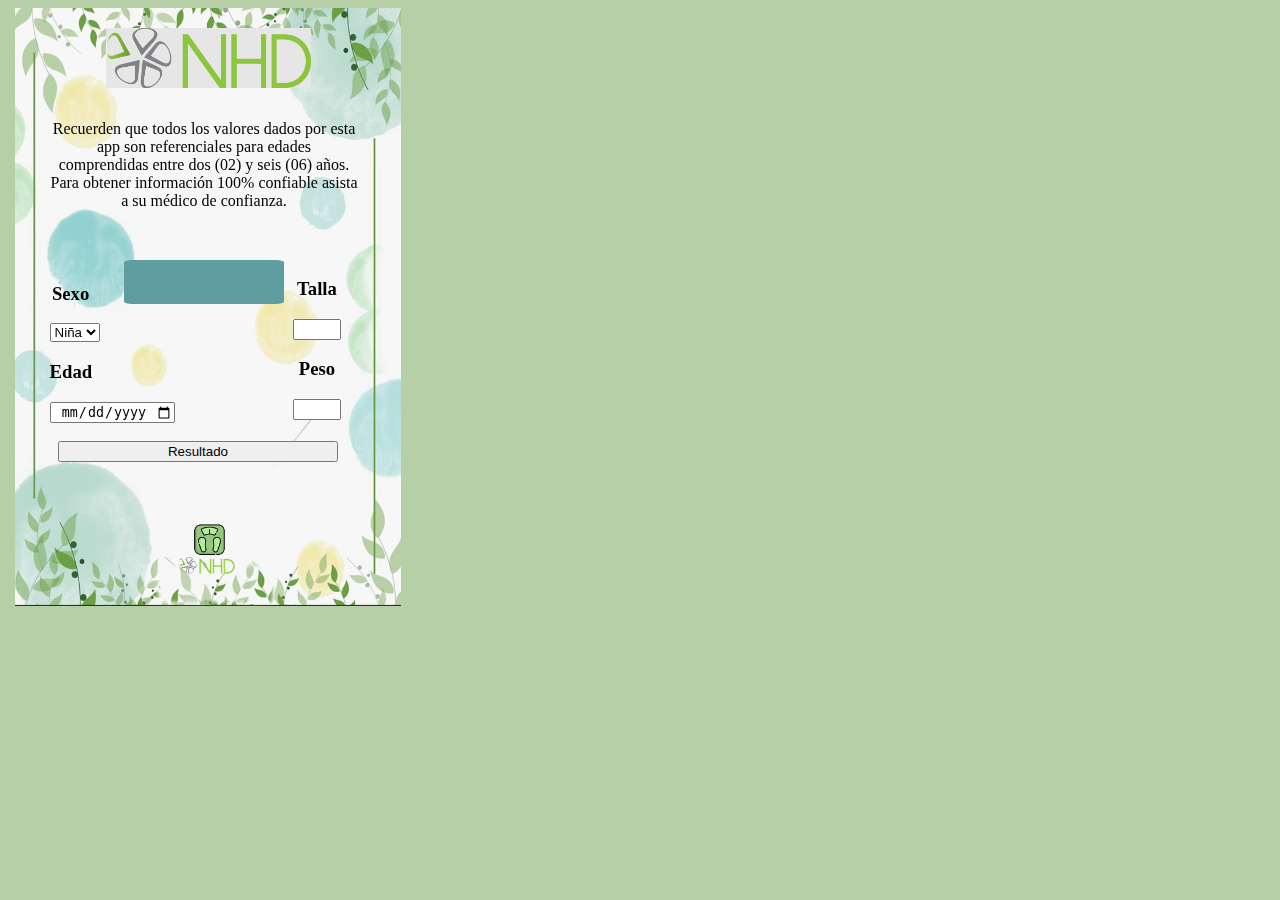
<file: html/calc.html>
<!DOCTYPE html>
<html lang="en">
<head>
    <meta charset="UTF-8">
    <meta http-equiv="X-UA-Compatible" content="IE=edge">
    <meta name="viewport" content="width=device-width, initial-scale=1.0">
    <link rel="stylesheet" href="../css/calculos.css">
    <title>calculos</title>
    <script src="../js/calc.js">

    </script>
</head>
<body>
    <div id="container">
        <a href="index.html">
        <div id="cabecera">
            
        </div>
    </a>
        <div id="menu">

<p>Recuerden que todos los valores dados por esta app son
    referenciales para edades comprendidas entre dos (02)
    y seis (06) años. Para obtener información 100% confiable
    asista a su médico de confianza.
</p><br>


<form>
<div id="izq">
<h3>Sexo</h3>
<select id="sexo">
    <option value="0">Niña</option>
    <option value="1">Niño</option>
</select><br>
<h3>Edad</h3>
<input type="date" id="edad" class="elemento">
<br><br>
</div>

<div id="der">
    <h3>Talla</h3>
    <input id="talla" class="elemento"><br>
    <h3>Peso</h3>
    <input id="peso" class="elemento"><br><br>
</div>

<button type="button" onclick="datos()">Resultado</button>
</form>
<div id="txt"><br>
<p id="txtpeso"></p><br>
<p id="txttalla"></p>
</div>


</body>
</html>
</file>
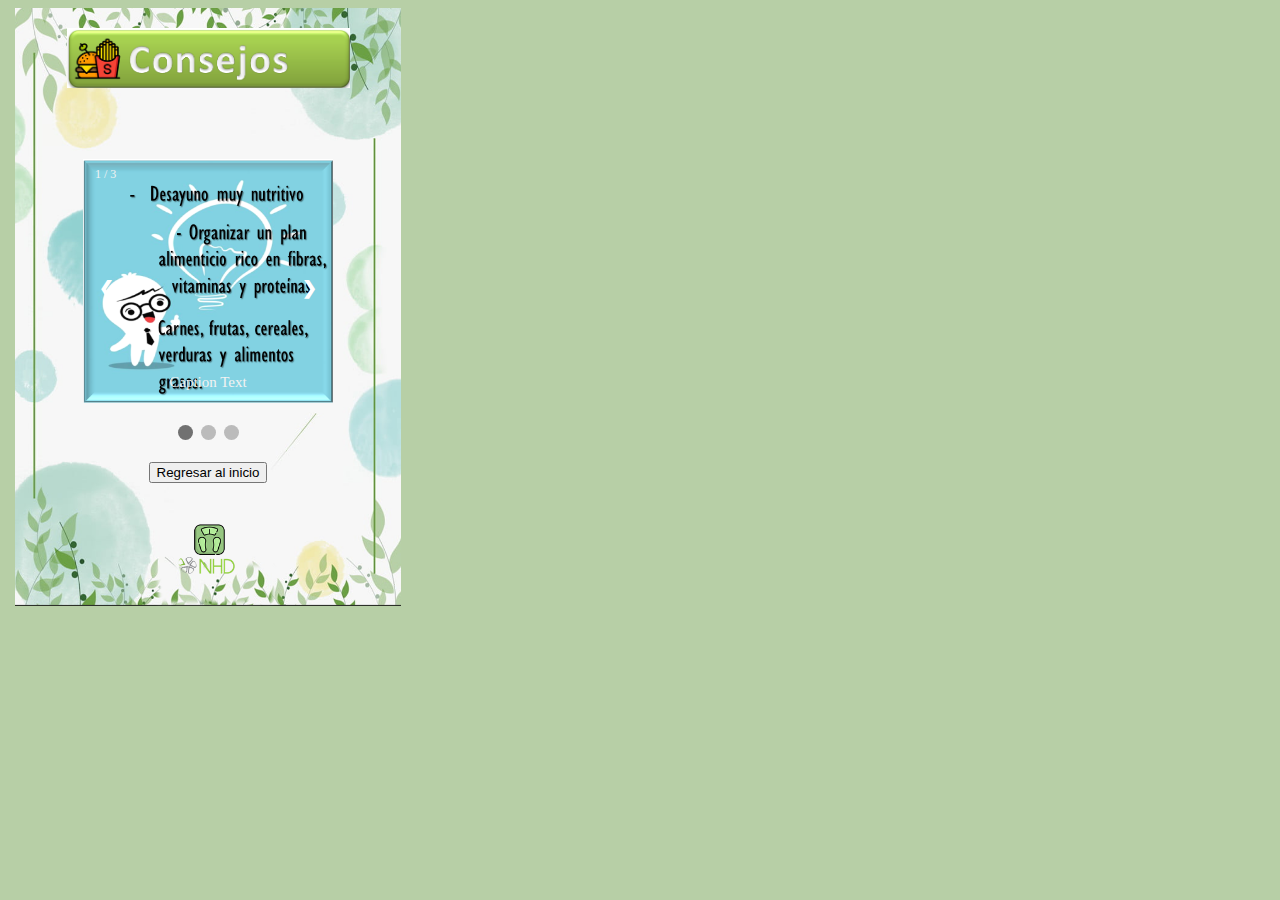
<file: html/cdesnutrido.html>
<!DOCTYPE html>
<html lang="en">
<head>
    <meta charset="UTF-8">
    <meta http-equiv="X-UA-Compatible" content="IE=edge">
    <meta name="viewport" content="width=device-width, initial-scale=1.0">
    <link rel="stylesheet" href="../css/cdesnutrido.css">
    <title>consejos desnutricion</title>
</head>
<body>
    <div id="contenedor">
        <a href="index.html">
            <div id="cabecera">

            </div>
        </a>
        <div id="slider">

             <!-- Slideshow container -->
<div class="slideshow-container">

    <!-- Full-width images with number and caption text -->
    <div class="mySlides fade" id="grande">
      <div class="numbertext">1 / 3</div>
      <img src="../img/1222.PNG" style="width:100%">
      <div class="text">Caption Text</div>
    </div>
  
    <div class="mySlides fade">
      <div class="numbertext">2 / 3</div>
      <img src="../img/989.PNG" style="width:100%">
      <div class="text">Caption Two</div>
    </div>
  
    <div class="mySlides fade">
      <div class="numbertext">3 / 3</div>
      <img src="../img/665.PNG" style="width:100%">
      <div class="text">Caption Three</div>
    </div>
  
    <!-- Next and previous buttons -->
    <a class="prev" onclick="plusSlides(-1)">&#10094;</a>
    <a class="next" onclick="plusSlides(1)">&#10095;</a>
  </div>
  <br>
  
  <!-- The dots/circles -->
  <div style="text-align:center">
    <span class="dot" onclick="currentSlide(1)"></span>
    <span class="dot" onclick="currentSlide(2)"></span>
    <span class="dot" onclick="currentSlide(3)"></span>
  </div> 
            <br><button onclick="cambio3()">Regresar al inicio</button>
        </div>
        
    </div>
    <script>

var slideIndex = 1;
showSlides(slideIndex);

// Next/previous controls
function plusSlides(n) {
  showSlides(slideIndex += n);
}

// Thumbnail image controls
function currentSlide(n) {
  showSlides(slideIndex = n);
}

function showSlides(n) {
  var i;
  var slides = document.getElementsByClassName("mySlides");
  var dots = document.getElementsByClassName("dot");
  if (n > slides.length) {slideIndex = 1}
  if (n < 1) {slideIndex = slides.length}
  for (i = 0; i < slides.length; i++) {
      slides[i].style.display = "none";
  }
  for (i = 0; i < dots.length; i++) {
      dots[i].className = dots[i].className.replace(" active", "");
  }
  slides[slideIndex-1].style.display = "block";
  dots[slideIndex-1].className += " active";
} 

function cambio3() {
            window.location.href = "https://koh1918.github.io/NHD/html/index.html";
        }
    </script>
</body>
</html>
</file>
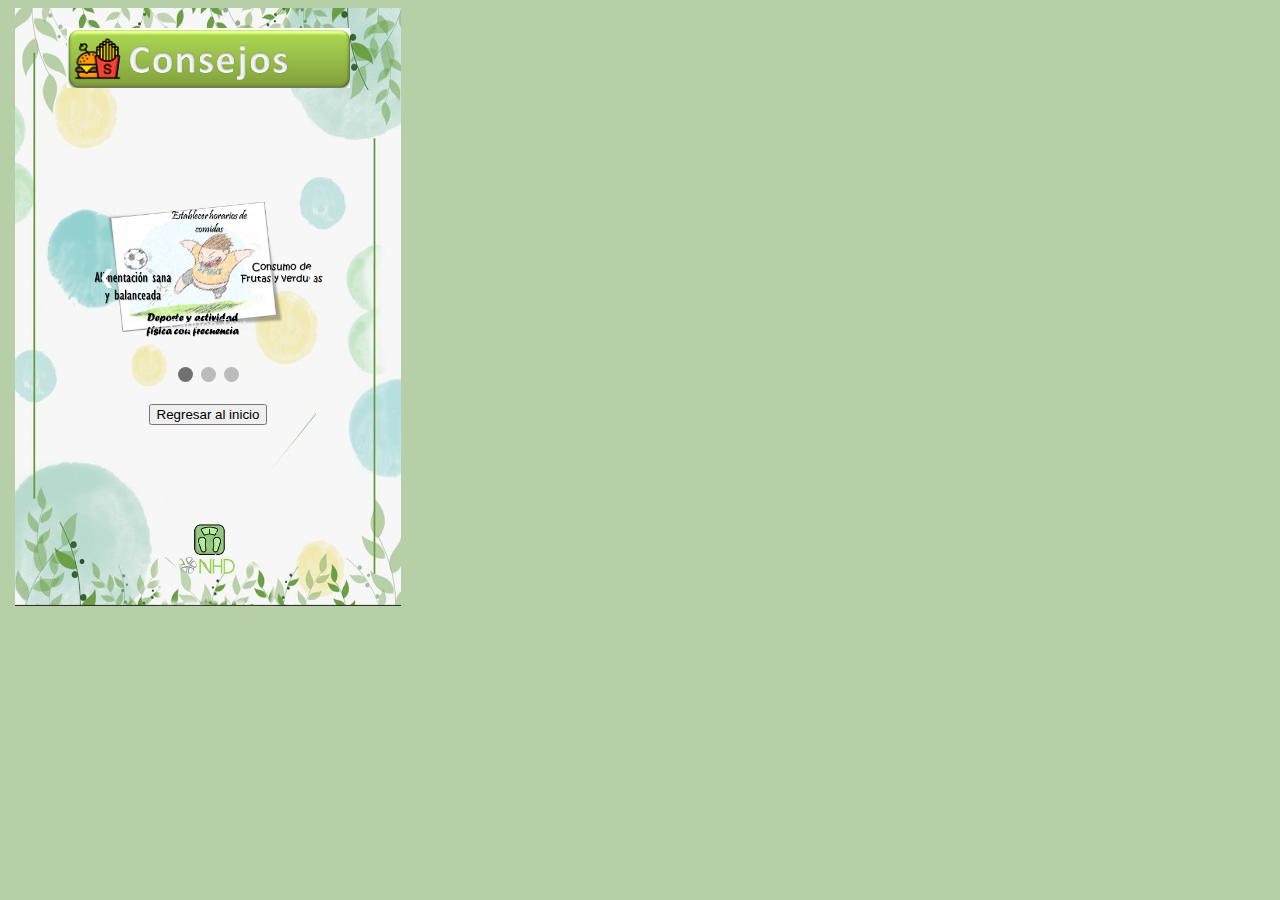
<file: html/cobeso.html>
<!DOCTYPE html>
<html lang="en">
<head>
    <meta charset="UTF-8">
    <meta http-equiv="X-UA-Compatible" content="IE=edge">
    <meta name="viewport" content="width=device-width, initial-scale=1.0">
    <link rel="stylesheet" href="../css/cdesnutrido.css">
    <title>consejos obesidad</title>
</head>
<body>
    <div id="contenedor">
        <a href="index.html">
            <div id="cabecera">

            </div>
        </a>
        <div id="slider">

             <!-- Slideshow container -->
<div class="slideshow-container">

    <!-- Full-width images with number and caption text -->
    <div class="mySlides fade">
      <div class="numbertext">1 / 3</div>
      <img src="../img/recomendac.png" style="width:100%">
      <div class="text">Caption Text</div>
    </div>
  
    <div class="mySlides fade">
      <div class="numbertext">2 / 3</div>
      <img src="../img/77.PNG" style="width:100%">
      <div class="text">Caption Two</div>
    </div>
  
    <div class="mySlides fade">
      <div class="numbertext">3 / 3</div>
      <img src="../img/iop.PNG" style="width:100%">
      <div class="text">Caption Three</div>
    </div>
  
    <!-- Next and previous buttons -->
    <a class="prev" onclick="plusSlides(-1)">&#10094;</a>
    <a class="next" onclick="plusSlides(1)">&#10095;</a>
  </div>
  <br>
  
  <!-- The dots/circles -->
  <div style="text-align:center">
    <span class="dot" onclick="currentSlide(1)"></span>
    <span class="dot" onclick="currentSlide(2)"></span>
    <span class="dot" onclick="currentSlide(3)"></span>
  </div> 
            <br><button onclick="cambio3()">Regresar al inicio</button>
        </div>
        
    </div>
    <script>

var slideIndex = 1;
showSlides(slideIndex);

// Next/previous controls
function plusSlides(n) {
  showSlides(slideIndex += n);
}

// Thumbnail image controls
function currentSlide(n) {
  showSlides(slideIndex = n);
}

function showSlides(n) {
  var i;
  var slides = document.getElementsByClassName("mySlides");
  var dots = document.getElementsByClassName("dot");
  if (n > slides.length) {slideIndex = 1}
  if (n < 1) {slideIndex = slides.length}
  for (i = 0; i < slides.length; i++) {
      slides[i].style.display = "none";
  }
  for (i = 0; i < dots.length; i++) {
      dots[i].className = dots[i].className.replace(" active", "");
  }
  slides[slideIndex-1].style.display = "block";
  dots[slideIndex-1].className += " active";
} 

function cambio3() {
            window.location.href = "https://koh1918.github.io/NHD/html/index.html";
        }
    </script>
</body>
</html>
</file>
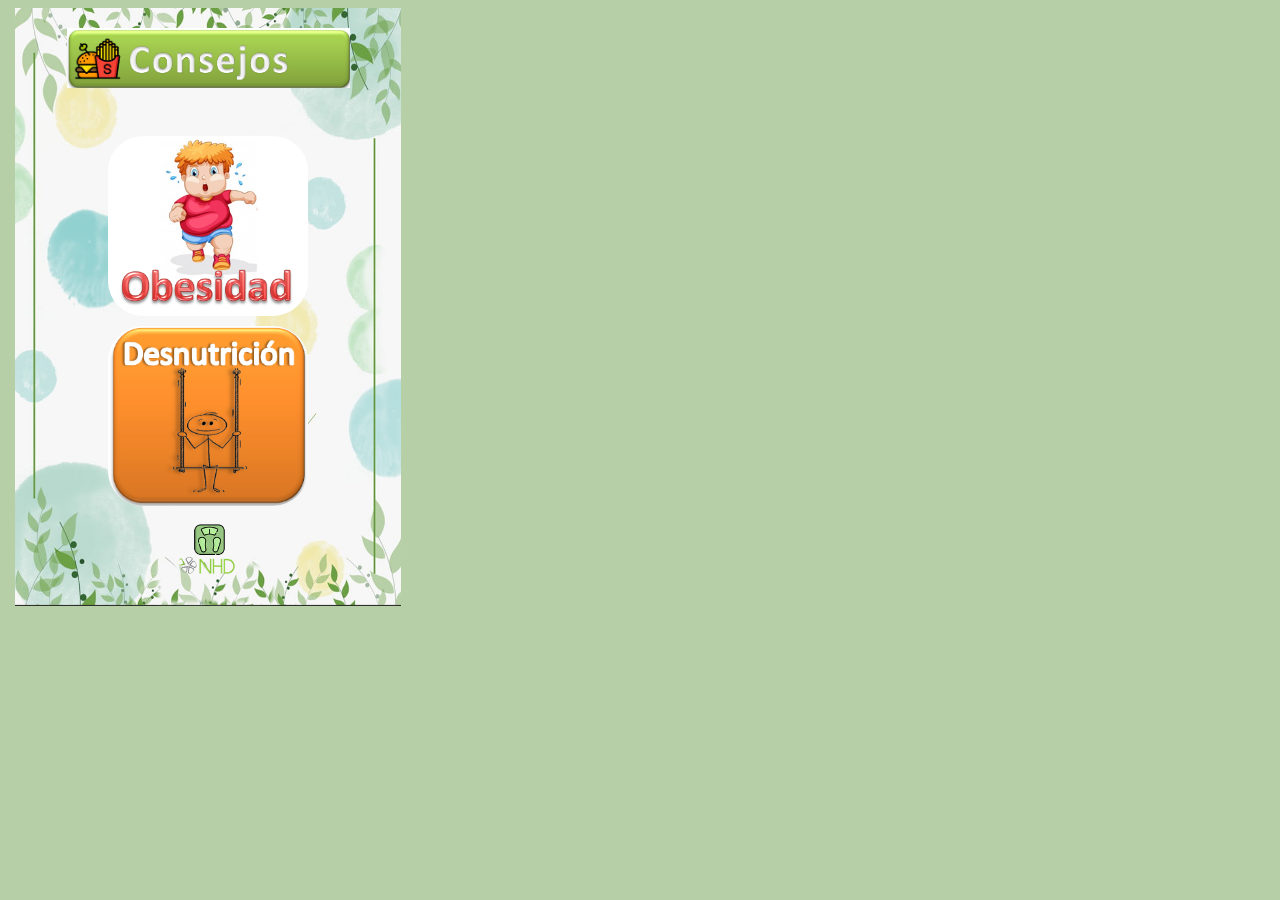
<file: html/consejos.html>
<!DOCTYPE html>
<html lang="en">
<head>
    <meta charset="UTF-8">
    <meta http-equiv="X-UA-Compatible" content="IE=edge">
    <meta name="viewport" content="width=device-width, initial-scale=1.0">
    <link rel="stylesheet" href="../css/consejos.css">
    <title>consejos</title>
</head>
<body>
    <div id="container">
        <a href="index.html">
            <div id="cabecera">

            </div>
        </a>
        <div id="menu">
        <a href="cobeso.html">
            <div id="obeso">

            </div>
        </a>
        <a href="cdesnutrido.html">
            <div id="desnutrido">

            </div>
        </a>
    </div>
    </div>
</body>
</html>
</file>
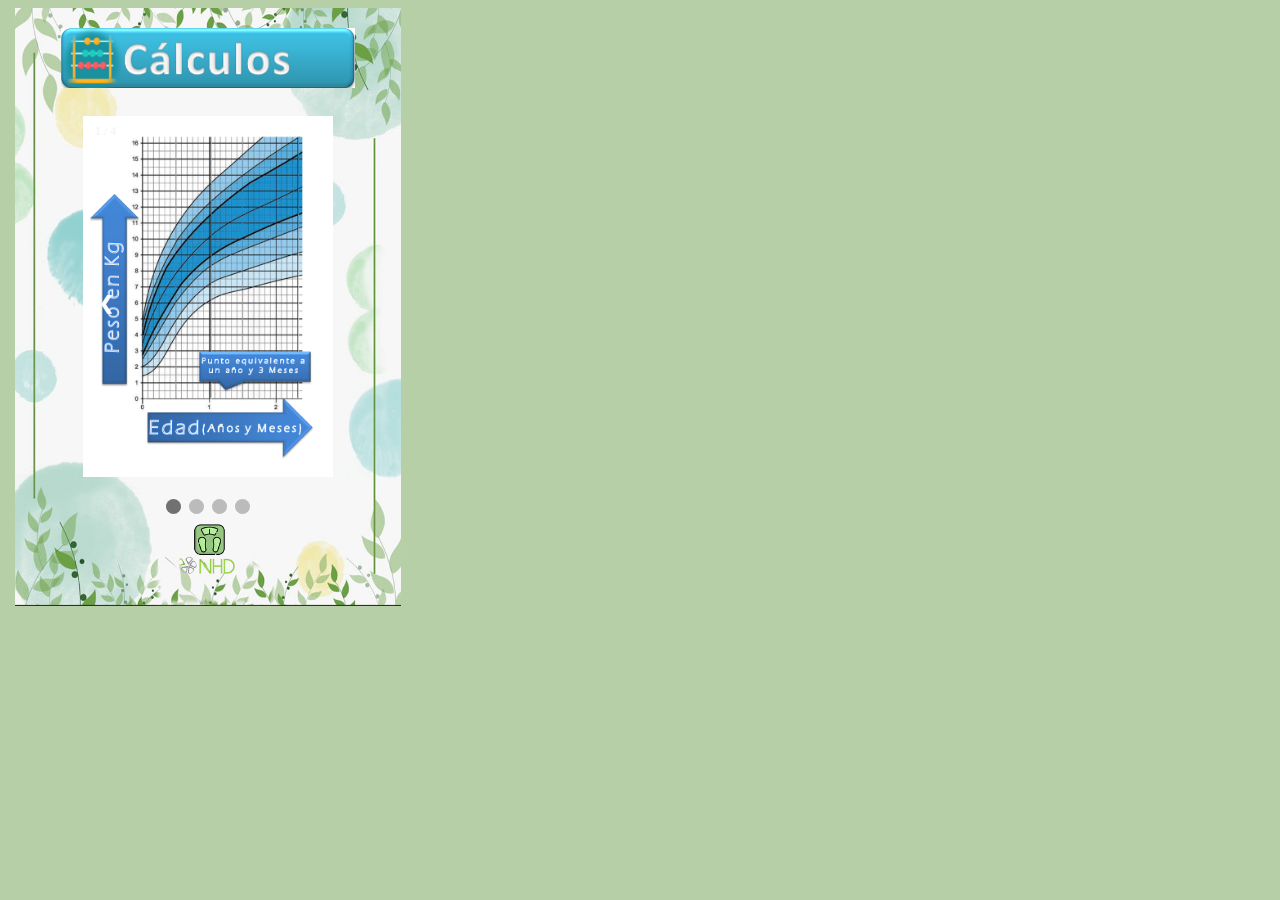
<file: html/cusar.html>
<!DOCTYPE html>
<html lang="en">
<head>
    <meta charset="UTF-8">
    <meta http-equiv="X-UA-Compatible" content="IE=edge">
    <meta name="viewport" content="width=device-width, initial-scale=1.0">
    <link rel="stylesheet" href="../css/cusar.css">
    <title>calculos</title>
</head>
<body>
    <div id="contenedor">
        <a href="index.html">
            <div id="cabecera">

            </div>
        </a>
        <div id="slider">

             <!-- Slideshow container -->
<div class="slideshow-container">

    <!-- Full-width images with number and caption text -->
    <div class="mySlides fade">
      <div class="numbertext">1 / 4</div>
      <img src="../img/exptabla1.PNG" style="width:100%">
    </div>
  
    <div class="mySlides fade">
      <div class="numbertext">2 / 4</div>
      <img src="../img/exptabla2.png" style="width:100%">

    </div>
  
    <div class="mySlides fade" id="peque">
      <div class="numbertext">3 / 4</div>
      <img src="../img/exptabla3.PNG" style="width:100%">
    </div>

    <div class="mySlides fade" id="peque2">
        <div class="numbertext">4 / 4</div>
        <img src="../img/exptabla4.PNG" style="width:100%">
      </div>
  
    <!-- Next and previous buttons -->
    <a class="prev" onclick="plusSlides(-1)">&#10094;</a>
    <a class="next" onclick="plusSlides(1)">&#10095;</a>
  </div>
  <br>
  
  <!-- The dots/circles -->
  <div style="text-align:center">
    <span class="dot" onclick="currentSlide(1)"></span>
    <span class="dot" onclick="currentSlide(2)"></span>
    <span class="dot" onclick="currentSlide(3)"></span>
    <span class="dot" onclick="currentSlide(4)"></span>
  </div> 
            
        </div>
        
    </div>
    <script>

var slideIndex = 1;
showSlides(slideIndex);

// Next/previous controls
function plusSlides(n) {
  showSlides(slideIndex += n);
}

// Thumbnail image controls
function currentSlide(n) {
  showSlides(slideIndex = n);
}

function showSlides(n) {
  var i;
  var slides = document.getElementsByClassName("mySlides");
  var dots = document.getElementsByClassName("dot");
  if (n > slides.length) {slideIndex = 1}
  if (n < 1) {slideIndex = slides.length}
  for (i = 0; i < slides.length; i++) {
      slides[i].style.display = "none";
  }
  for (i = 0; i < dots.length; i++) {
      dots[i].className = dots[i].className.replace(" active", "");
  }
  slides[slideIndex-1].style.display = "block";
  dots[slideIndex-1].className += " active";
} 

function cambio3() {
            window.location.href = "https://koh1918.github.io/NHD/html/index.html";
        }
    </script>
</body>
</html>
</file>
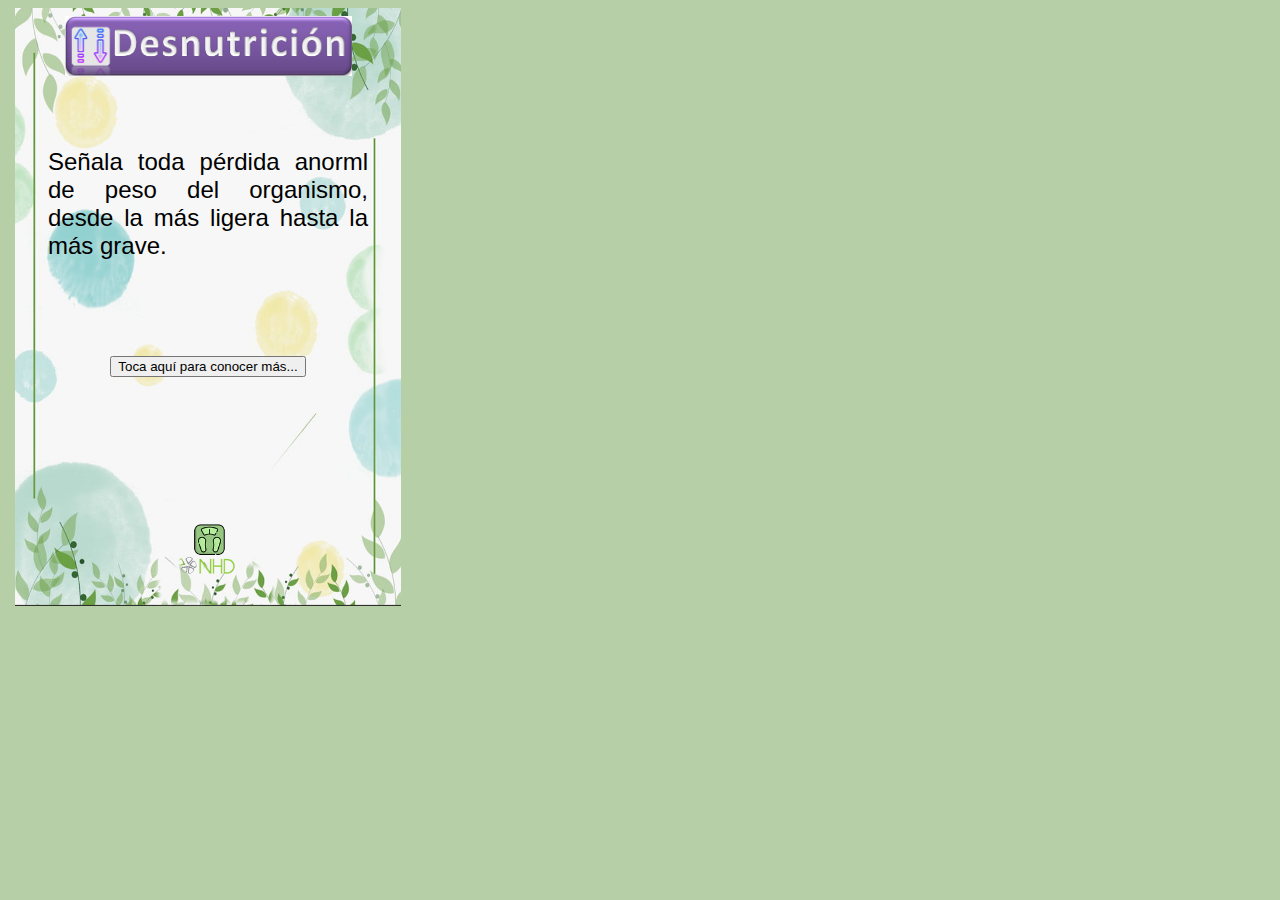
<file: html/desnutricion.html>
<!DOCTYPE html>
<html lang="en">
<head>
    <meta charset="UTF-8">
    <meta http-equiv="X-UA-Compatible" content="IE=edge">
    <meta name="viewport" content="width=device-width, initial-scale=1.0">
    <link rel="stylesheet" href="../css/desnutricion.css">
    <title>desnutricion</title>
</head>
<body>
    <div id="contenedor">
        <a href="index.html">
            <div id="cabecera">

            </div>
        </a>
        <div id="txt1">
            <p>Señala toda pérdida anorml de peso del organismo, desde la más ligera hasta la más grave.</p><br><br>
            <br><br><button onclick="cambio1()">Toca aquí para conocer más...</button>
        </div>
        <div id="txt2">
            <h2>¿A qué se debe?</h2><br>
            <p class="p">
                Es causada por una sola y vital causa: la sub-alimentacióndel sujeto, bien sea por deficiencia en la calidad o por
                deficiencia en la cantidad de los alimentos ingeridos.
            </p><br>
            <p class="p">
                Otras causas de la desnutrición lo encontramos causado por las infecciones enterales o parentales
            </p>
            <br><br><button onclick="cambio2()">Quiero saber más...</button>
        </div>
        <div id="slider">
            <h4>Tipos de desnutrición:</h4>
             <!-- Slideshow container -->
<div class="slideshow-container">

    <!-- Full-width images with number and caption text -->
    <div class="mySlides fade">
      <div class="numbertext">1 / 3</div>
      <img src="../img/tipo1.jpg" style="width:100%">
    </div>
  
    <div class="mySlides fade">
      <div class="numbertext">2 / 3</div>
      <img src="../img/tipo2.jpg" style="width:100%">
    </div>
  
    <div class="mySlides fade">
      <div class="numbertext">3 / 3</div>
      <img src="../img/tipo3.jpg" style="width:100%">
    </div>
  
    <!-- Next and previous buttons -->
    <a class="prev" onclick="plusSlides(-1)">&#10094;</a>
    <a class="next" onclick="plusSlides(1)">&#10095;</a>
  </div>
  <br>
  
  <!-- The dots/circles -->
  <div style="text-align:center">
    <span class="dot" onclick="currentSlide(1)"></span>
    <span class="dot" onclick="currentSlide(2)"></span>
    <span class="dot" onclick="currentSlide(3)"></span>
  </div> 
            <br><a href="index.html"><button>Regresar al inicio</button></a>
        </div>
        
    </div>
    <script>

var slideIndex = 1;
showSlides(slideIndex);

// Next/previous controls
function plusSlides(n) {
  showSlides(slideIndex += n);
}

// Thumbnail image controls
function currentSlide(n) {
  showSlides(slideIndex = n);
}

function showSlides(n) {
  var i;
  var slides = document.getElementsByClassName("mySlides");
  var dots = document.getElementsByClassName("dot");
  if (n > slides.length) {slideIndex = 1}
  if (n < 1) {slideIndex = slides.length}
  for (i = 0; i < slides.length; i++) {
      slides[i].style.display = "none";
  }
  for (i = 0; i < dots.length; i++) {
      dots[i].className = dots[i].className.replace(" active", "");
  }
  slides[slideIndex-1].style.display = "block";
  dots[slideIndex-1].className += " active";
} 

        function cambio1() {
            var x = document.getElementById("txt1");
            var y = document.getElementById("txt2");
            
            x.style.display = "none";

            y.style.display = "block";
        }
        function cambio2(){
            var y = document.getElementById("txt2");
            var z = document.getElementById("slider");

            y.style.display = "none";

            z.style.display = "block";
        }
    </script>
</body>
</html>
</file>
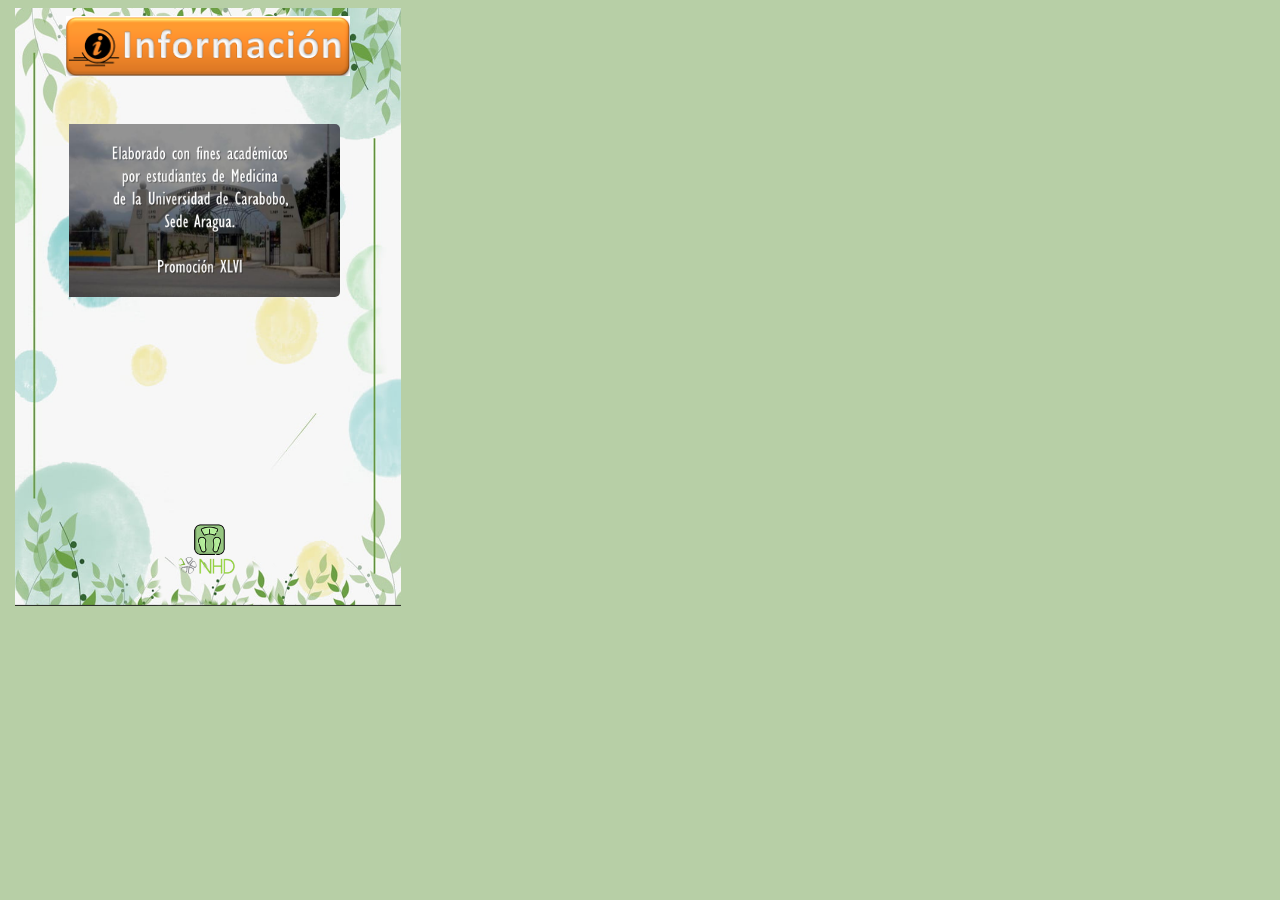
<file: html/informacion.html>
<!DOCTYPE html>
<html lang="en">
<head>
    <meta charset="UTF-8">
    <meta http-equiv="X-UA-Compatible" content="IE=edge">
    <meta name="viewport" content="width=device-width, initial-scale=1.0">
    <link rel="stylesheet" href="../css/info.css">
    <title>desnutricion</title>
</head>
<body>
    <div id="contenedor">
        <a href="index.html">
            <div id="cabecera">

            </div>
        </a>
        <div id="txt1">
            <img src="../img/INF.PNG">    
        </div>

</body>
</html>
</file>
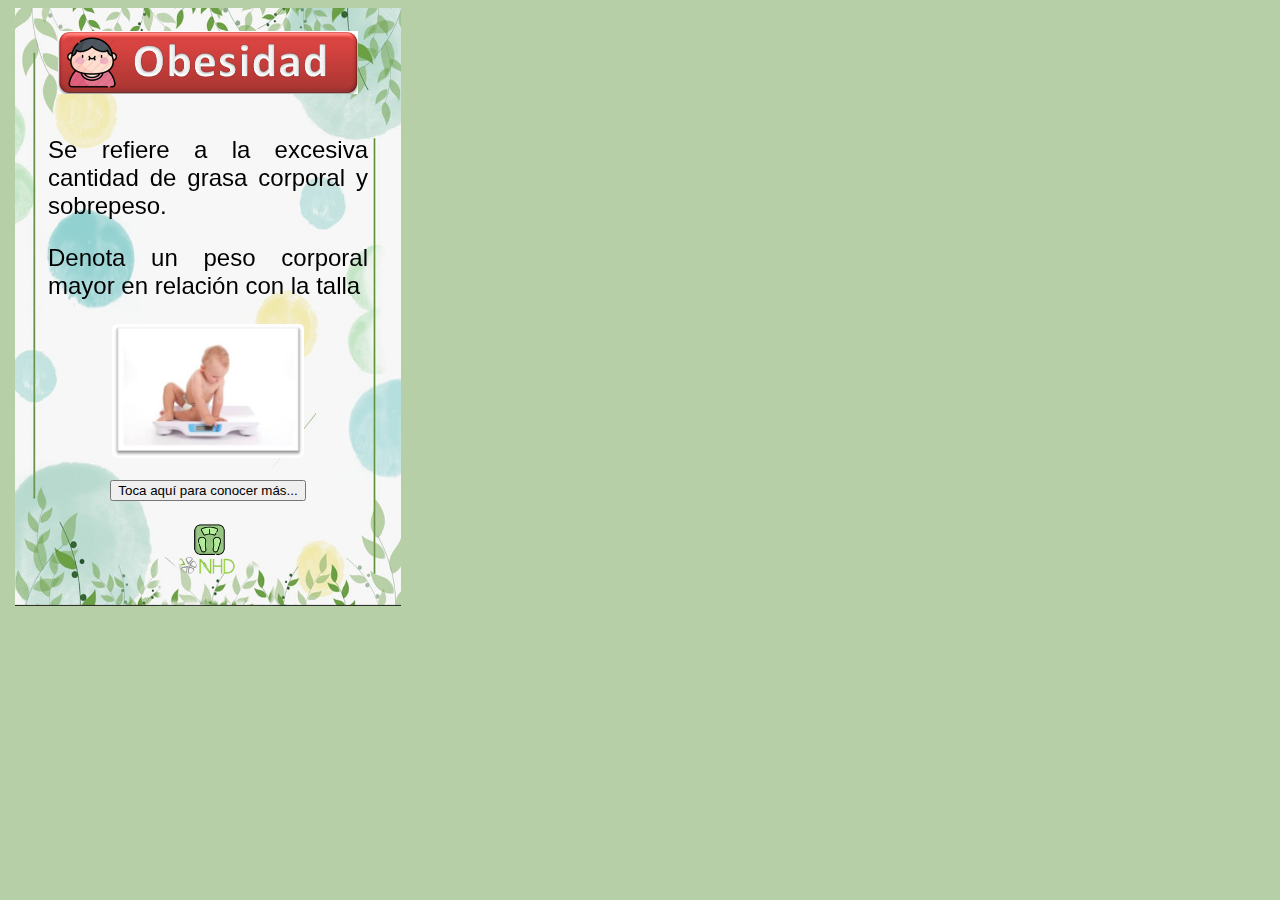
<file: html/obesidad.html>
<!DOCTYPE html>
<html lang="en">
<head>
    <meta charset="UTF-8">
    <meta http-equiv="X-UA-Compatible" content="IE=edge">
    <meta name="viewport" content="width=device-width, initial-scale=1.0">
    <link rel="stylesheet" href="../css/obesidad.css">
    <title>obesidad</title>
</head>
<body>
    <div id="contenedor">
        <a href="index.html">
            <div id="cabecera">

            </div>
        </a>
        <div id="txt1">
            <p>Se refiere a la excesiva cantidad de grasa corporal y sobrepeso.</p>
            <p>Denota un peso corporal mayor en relación con la talla</p>
            <img src="../img/450_1000.jpg">
            <br><br><button onclick="cambio1()">Toca aquí para conocer más...</button>
        </div>
        <div id="txt2">
            <h2>¿Cómo se origina la obesidad o el sobrepeso?</h2><br>
            <p class="p">
                Se tendrán en cuenta factores biologicos (metabólicos, genéticos),
                así cómo los conocimientos, actitudes y comportamiento.
            </p><br>
            <br><br><button onclick="cambio2()">Quiero saber más...</button>
        </div>
        <div id="txt3">
            <h4>Se clasifica en:</h4><br><br>
            <img src="../img/55.PNG" alt="" srcset="">
            <br><br><button onclick="cambio3()">Toca aquí para conocer más...</button>
        </div>
        <div id="slider">
            <h4>Tipos de desnutrición:</h4>
             <!-- Slideshow container -->
<div class="slideshow-container">

    <!-- Full-width images with number and caption text -->
    <div class="mySlides fade" id="peque">
      <div class="numbertext">1 / 3</div>
      <img src="../img/77.PNG" style="width:100%">
    </div>
  
    <div class="mySlides fade">
      <div class="numbertext">2 / 3</div>
      <img src="../img/99.jpg" style="width:100%">
    </div>
  
    <div class="mySlides fade" id="peque">
      <div class="numbertext">3 / 3</div>
      <img src="../img/pppp.PNG" style="width:100%">
    </div>
  
    <!-- Next and previous buttons -->
    <a class="prev" onclick="plusSlides(-1)">&#10094;</a>
    <a class="next" onclick="plusSlides(1)">&#10095;</a>
  </div>
  <br>
  
  <!-- The dots/circles -->
  <div style="text-align:center">
    <span class="dot" onclick="currentSlide(1)"></span>
    <span class="dot" onclick="currentSlide(2)"></span>
    <span class="dot" onclick="currentSlide(3)"></span>
  </div> 
            <br><a href="index.html"><button>Regresar al inicio</button></a>
        </div>
        
    </div>
    <script>

var slideIndex = 1;
showSlides(slideIndex);

// Next/previous controls
function plusSlides(n) {
  showSlides(slideIndex += n);
}

// Thumbnail image controls
function currentSlide(n) {
  showSlides(slideIndex = n);
}

function showSlides(n) {
  var i;
  var slides = document.getElementsByClassName("mySlides");
  var dots = document.getElementsByClassName("dot");
  if (n > slides.length) {slideIndex = 1}
  if (n < 1) {slideIndex = slides.length}
  for (i = 0; i < slides.length; i++) {
      slides[i].style.display = "none";
  }
  for (i = 0; i < dots.length; i++) {
      dots[i].className = dots[i].className.replace(" active", "");
  }
  slides[slideIndex-1].style.display = "block";
  dots[slideIndex-1].className += " active";
} 

        function cambio1() {
            var x = document.getElementById("txt1");
            var y = document.getElementById("txt2");
            
            x.style.display = "none";

            y.style.display = "block";
        }
        function cambio2(){
            var y = document.getElementById("txt2");
            var z = document.getElementById("txt3");

            y.style.display = "none";

            z.style.display = "block";
        }
        function cambio3(){
            var z = document.getElementById("txt3");
            var w = document.getElementById("slider");

            z.style.display = "none";

            w.style.display = "block";
        }
    </script>
</body>
</html>
</file>
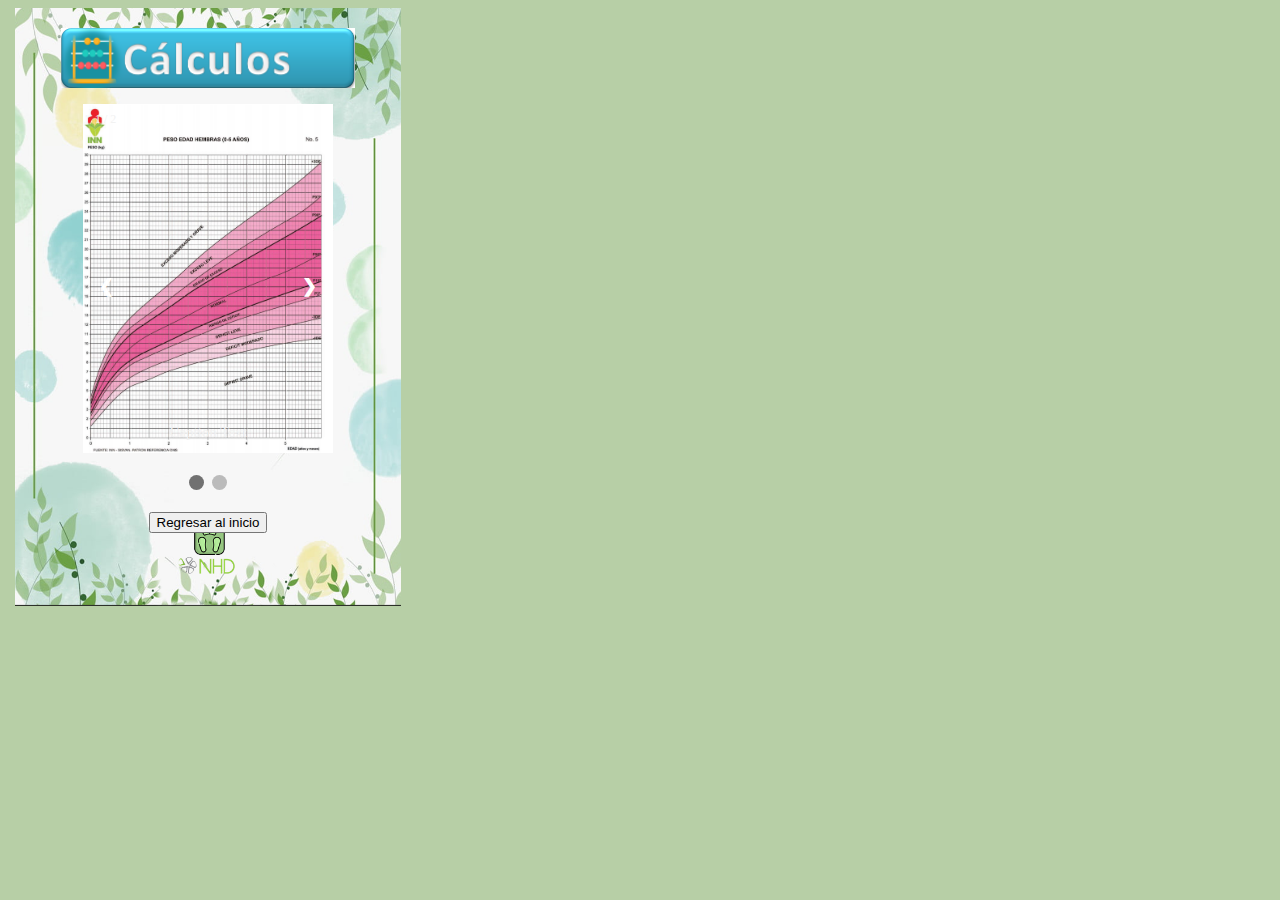
<file: html/tninas.html>
<!DOCTYPE html>
<html lang="en">
<head>
    <meta charset="UTF-8">
    <meta http-equiv="X-UA-Compatible" content="IE=edge">
    <meta name="viewport" content="width=device-width, initial-scale=1.0">
    <link rel="stylesheet" href="../css/tninos.css">
    <title>calculos</title>
</head>
<body>
    <div id="contenedor">
        <a href="index.html">
            <div id="cabecera">

            </div>
        </a>
        <div id="slider">

             <!-- Slideshow container -->
<div class="slideshow-container">

    <!-- Full-width images with number and caption text -->
    <div class="mySlides fade">
      <div class="numbertext">1 / 2</div>
      <img src="../img/ninas1.PNG" style="width:100%">
      <div class="text">Caption Text</div>
    </div>
  
    <div class="mySlides fade">
      <div class="numbertext">2 / 2</div>
      <img src="../img/ninas2.PNG" style="width:100%">
      <div class="text">Caption Two</div>
    </div>
  
  
    <!-- Next and previous buttons -->
    <a class="prev" onclick="plusSlides(-1)">&#10094;</a>
    <a class="next" onclick="plusSlides(1)">&#10095;</a>
  </div>
  <br>
  
  <!-- The dots/circles -->
  <div style="text-align:center">
    <span class="dot" onclick="currentSlide(1)"></span>
    <span class="dot" onclick="currentSlide(2)"></span>
  </div> 
            <br><a href="index.html"><button>Regresar al inicio</button></a>
        </div>
        
    </div>
    <script>

var slideIndex = 1;
showSlides(slideIndex);

// Next/previous controls
function plusSlides(n) {
  showSlides(slideIndex += n);
}

// Thumbnail image controls
function currentSlide(n) {
  showSlides(slideIndex = n);
}

function showSlides(n) {
  var i;
  var slides = document.getElementsByClassName("mySlides");
  var dots = document.getElementsByClassName("dot");
  if (n > slides.length) {slideIndex = 1}
  if (n < 1) {slideIndex = slides.length}
  for (i = 0; i < slides.length; i++) {
      slides[i].style.display = "none";
  }
  for (i = 0; i < dots.length; i++) {
      dots[i].className = dots[i].className.replace(" active", "");
  }
  slides[slideIndex-1].style.display = "block";
  dots[slideIndex-1].className += " active";
} 
    </script>
</body>
</html>
</file>
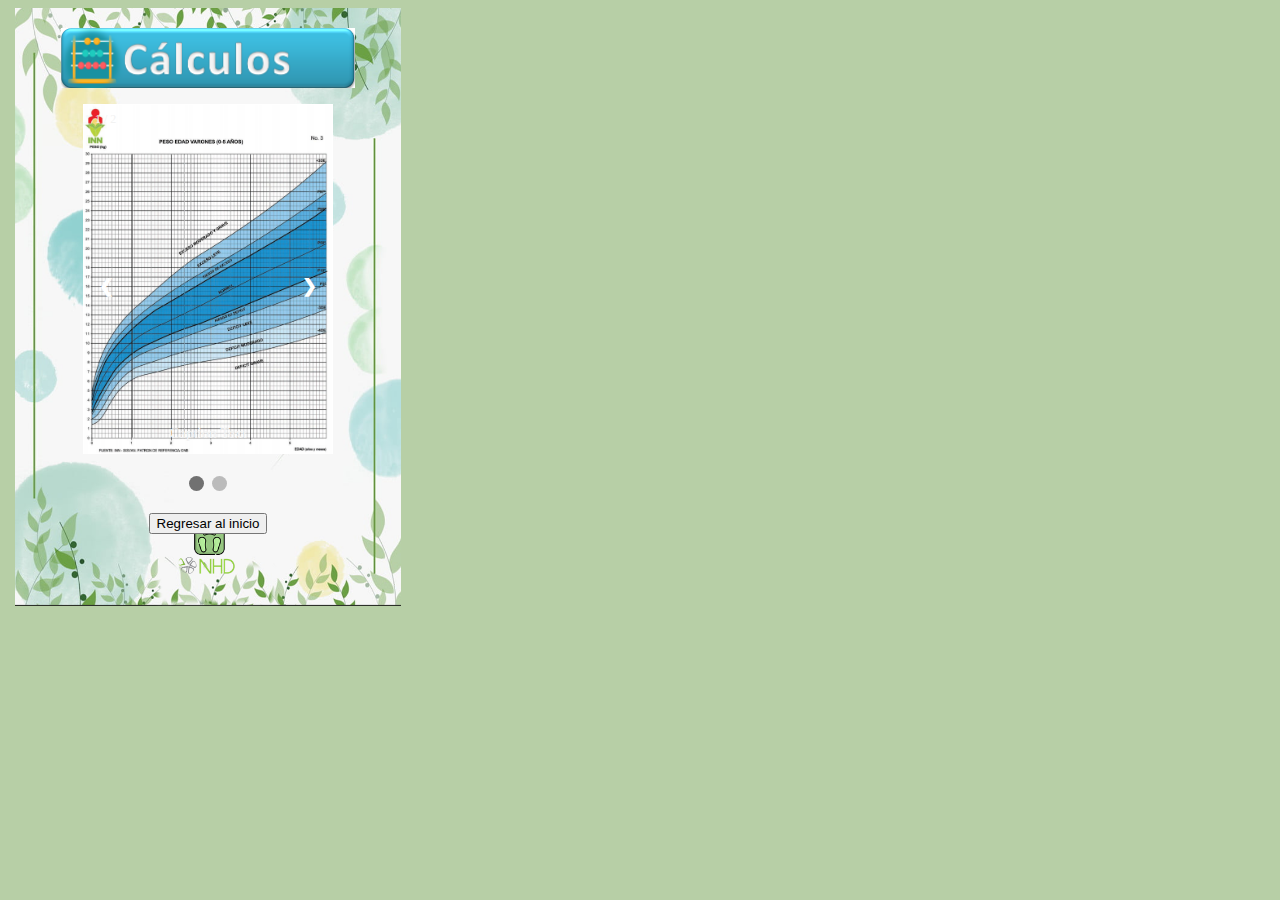
<file: html/tninos.html>
<!DOCTYPE html>
<html lang="en">
<head>
    <meta charset="UTF-8">
    <meta http-equiv="X-UA-Compatible" content="IE=edge">
    <meta name="viewport" content="width=device-width, initial-scale=1.0">
    <link rel="stylesheet" href="../css/tninos.css">
    <title>calculos</title>
</head>
<body>
    <div id="contenedor">
        <a href="index.html">
            <div id="cabecera">

            </div>
        </a>
        <div id="slider">

             <!-- Slideshow container -->
<div class="slideshow-container">

    <!-- Full-width images with number and caption text -->
    <div class="mySlides fade">
      <div class="numbertext">1 / 2</div>
      <img src="../img/NINOS1.PNG" style="width:100%">
      <div class="text">Caption Text</div>
    </div>
  
    <div class="mySlides fade">
      <div class="numbertext">2 / 2</div>
      <img src="../img/NINOS2.PNG" style="width:100%">
      <div class="text">Caption Two</div>
    </div>
  
  
    <!-- Next and previous buttons -->
    <a class="prev" onclick="plusSlides(-1)">&#10094;</a>
    <a class="next" onclick="plusSlides(1)">&#10095;</a>
  </div>
  <br>
  
  <!-- The dots/circles -->
  <div style="text-align:center">
    <span class="dot" onclick="currentSlide(1)"></span>
    <span class="dot" onclick="currentSlide(2)"></span>
  </div> 
            <br><a href="index.html"><button>Regresar al inicio</button></a>
        </div>
        
    </div>
    <script>

var slideIndex = 1;
showSlides(slideIndex);

// Next/previous controls
function plusSlides(n) {
  showSlides(slideIndex += n);
}

// Thumbnail image controls
function currentSlide(n) {
  showSlides(slideIndex = n);
}

function showSlides(n) {
  var i;
  var slides = document.getElementsByClassName("mySlides");
  var dots = document.getElementsByClassName("dot");
  if (n > slides.length) {slideIndex = 1}
  if (n < 1) {slideIndex = slides.length}
  for (i = 0; i < slides.length; i++) {
      slides[i].style.display = "none";
  }
  for (i = 0; i < dots.length; i++) {
      dots[i].className = dots[i].className.replace(" active", "");
  }
  slides[slideIndex-1].style.display = "block";
  dots[slideIndex-1].className += " active";
} 
    </script>
</body>
</html>
</file>
<file: css/calculos.css>
body{
    background-color: #b7cfa6;
    min-height: 600px;
    min-width: 400px;
}
#container{
    position: fixed;
    height: 100%;
    width: 100%;
    background-image: url(../img/Imagen1.png);
    background-repeat: no-repeat;
    background-position: center;
    background-size:contain;
    min-height: 600px;
    min-width: 400px;
    max-height: 600px;
    max-width: 400px;
}
#cabecera{

    margin-top: 5%;
    text-align: center;
    height: 10%;
    width: 100%;
    background-image: url(../img/NHD.PNG);
    background-repeat: no-repeat;
    background-position: center;
    background-size:contain;
    position: static;
}
#menu{
    margin-top: 10%;
    margin-left: 9%;
    text-align: center;
    height: 100%;
    width: 80%;
    padding-top: 2%;
    padding-bottom: 2%;
}
#cusar{
    text-align: center;
    height: 5%;
    width: 100%;
    margin-top: 3%;
    padding-top: 5%;
    padding-bottom: 5%;

    position: relative;
    background-image: url(../img/utilizar.png);
    background-size:cover;
    background-position: center;
}
#tninos{
    text-align: center;
    height: 5%;
    width: 100%;
    margin-top: 3%;
    padding-top: 5%;
    padding-bottom: 5%;

    position: relative;
    background-image: url(../img/tabninos.png);
    background-size:cover;
    background-position: center;
}
#tninas{
    text-align: center;
    height: 5%;
    width: 100%;
    margin-top: 3%;
    padding-top: 5%;
    padding-bottom: 5%;

    position: relative;
    background-image: url(../img/tabninas.png);
    background-size:cover;
    background-position: center;
}
#calc{
    text-align: center;
    height: 4%;
    width: 100%;
    margin-top: 3%;
    padding-top: 5%;
    padding-bottom: 5%;

    position: relative;
    background-image: url(../img/MAS.png);
    background-size:cover;
    background-position: center;
}
p{
    margin-top: -5%;
    margin-left: 2%;
    margin-right: 2%;
    
}
form{
    margin-top: 5%;
    height: auto;
    width: 70%;
    position: absolute;
}
.elemento{
    text-align: center;
    width: 40px;
}
#edad{
    width: 120px;
}
#izq{
    width: 15%;
    margin-left: 2%;
    margin-right: 10%;
}
#der{
    height:auto;
    width: 25%;
    float: right;
    margin-left: 10%;
    margin-right: -10%;
    margin-top: -65%;
}
button{
margin-left: 5%;
margin-right: 5%;
height: fit-content;
width: 100%;
text-align: center;
}
#demo{
    margin-top: 5%;
}
#txt{
    height: fit-content;
    width: 50%;  
    margin-top: 5%;
    margin-left: 25%;
    margin-right: 25%;
    background-color:cadetblue;
    border-radius: 5%;
}
#txttalla{
    padding-bottom: 5%;
}
</file>
<file: css/cdesnutrido.css>
body{
  background-color: #b7cfa6;
  min-height: 600px;
  min-width: 400px;
}
#contenedor{
  position: absolute;
  height: 100%;
  width: 100%;
  background-image: url(../img/Imagen1.png);
  background-repeat: no-repeat;
  background-position: center;
  background-size:contain;
  min-height: 600px;
  min-width: 400px;
  max-height: 600px;
  max-width: 400px;
}
#cabecera{
  margin-left: 5%;
    margin-left: auto;
    margin-right: auto;
    margin-top: 5%;
    text-align: center;
    height: 10%;
    width: 90%;
    background-image: url(../img/CONSEJO.PNG);
    background-repeat: no-repeat;
    background-position: center;
    background-size:contain;
    position: static;
}
#slider{

    margin-top: 25%;
    text-align: center;
    height: auto;
    width: 100%;
    padding-top: 2%;
    padding-bottom: 2%;
}
p{
    text-align: justify;
    margin-left: 6%;
    margin-top: 2%;
    text-align: center;
    font-family:Arial, Helvetica, sans-serif ;
    font-size: x-large;
    height: auto;
    width: 350px;
}
#peque{
  margin-top: 40%;
}
#grande{
  margin-top: -15%;
}
* {box-sizing:border-box}

/* Slideshow container */
.slideshow-container {
  width: 250px;
  position: relative;
  margin: auto;
}

/* Hide the images by default */
.mySlides {
  display: none;
}

/* Next & previous buttons */
.prev, .next {
  cursor: pointer;
  position: absolute;
  top: 50%;
  width: auto;
  margin-top: -22px;
  padding: 16px;
  color: white;
  font-weight: bold;
  font-size: 18px;
  transition: 0.6s ease;
  border-radius: 0 3px 3px 0;
  user-select: none;
}

/* Position the "next button" to the right */
.next {
  right: 0;
  border-radius: 3px 0 0 3px;
}

.prev{
    left: 0;
}

/* On hover, add a black background color with a little bit see-through */
.prev:hover, .next:hover {
  background-color: rgba(0,0,0,0.8);
}

/* Caption text */
.text {
  color: #f2f2f2;
  font-size: 15px;
  padding: 8px 12px;
  position: absolute;
  bottom: 8px;
  width: 100%;
  text-align: center;
}

/* Number text (1/3 etc) */
.numbertext {
  color: #f2f2f2;
  font-size: 12px;
  padding: 8px 12px;
  position: absolute;
  top: 0;
}

/* The dots/bullets/indicators */
.dot {
  cursor: pointer;
  height: 15px;
  width: 15px;
  margin: 0 2px;
  background-color: #bbb;
  border-radius: 50%;
  display: inline-block;
  transition: background-color 0.6s ease;
}

.active, .dot:hover {
  background-color: #717171;
}

/* Fading animation */
.fade {
  -webkit-animation-name: fade;
  -webkit-animation-duration: 1.5s;
  animation-name: fade;
  animation-duration: 1.5s;
}

@-webkit-keyframes fade {
  from {opacity: .4}
  to {opacity: 1}
}

@keyframes fade {
  from {opacity: .4}
  to {opacity: 1}
}
</file>
<file: css/consejos.css>
body{
    background-color: #b7cfa6;
    min-height: 600px;
    min-width: 400px;
}
#container{
    position: absolute;
    height: 100%;
    width: 100%;
    background-image: url(../img/Imagen1.png);
    background-repeat: no-repeat;
    background-position: center;
    background-size:contain;
    min-height: 600px;
    min-width: 400px;
    max-height: 600px;
    max-width: 400px;
}
#cabecera{
    margin-left: 5%;
    margin-left: auto;
    margin-right: auto;
    margin-top: 5%;
    text-align: center;
    height: 10%;
    width: 90%;
    background-image: url(../img/CONSEJO.PNG);
    background-repeat: no-repeat;
    background-position: center;
    background-size:contain;
    position: static;
}
#menu{
    margin-top: 10%;
    margin-left: 25%;
    margin-right: 25%;
    text-align: center;
    height: 100%;
    width: 50%;
    padding-top: 2%;
    padding-bottom: 2%;
    position: absolute;
}
#obeso{
    position: relative;
    text-align: center;
    height: 30%;
    width: 100%;
    background-image: url(../img/obeso.PNG);
    background-size:cover;
    background-position: center;
    border-radius: 35px;
}
#desnutrido{

    position: relative;
    text-align: center;
    height: 30%;
    width: 100%;
    background-image: url(../img/denutricions.PNG);
    background-size:cover;
    background-position: center;
    margin-top: 5%;
    border-radius: 35px;
}
</file>
<file: css/cusar.css>
body{
  background-color: #b7cfa6;
  min-height: 600px;
  min-width: 400px;
}
#contenedor{
  position: absolute;
  height: 100%;
  width: 100%;
    background-image: url(../img/Imagen1.png);
    background-repeat: no-repeat;
    background-position: center;
    background-size:contain;
    min-height: 600px;
    min-width: 400px;
    max-height: 600px;
    max-width: 400px;
}
#cabecera{
  position: static;
  margin-top: 5%;
  margin-left: 5%;
  text-align: center;
  height: 10%;
  width: 90%;
    background-image: url(../img/CALC.png);
    background-repeat: no-repeat;
    background-position: center;
    background-size:contain;
}
#slider{

  margin-top: 5%;
  text-align: center;
  height: auto;
  width: 100%;
  padding-top: 2%;
  padding-bottom: 2%;
}
p{
  text-align: justify;
  margin-left: 6%;
  margin-top: 2%;
  text-align: center;
  font-family:Arial, Helvetica, sans-serif ;
  font-size: x-large;
  height: auto;
  width: 350px;
}
#peque{
  margin-top: 40%;
}
#peque2{
  margin-top: 40%;
}
* {box-sizing:border-box}

/* Slideshow container */
.slideshow-container {
width: 250px;
position: relative;
margin: auto;
}

/* Hide the images by default */
.mySlides {
display: none;
}

/* Next & previous buttons */
.prev, .next {
cursor: pointer;
position: absolute;
top: 50%;
width: auto;
margin-top: -22px;
padding: 16px;
color: white;
font-weight: bold;
font-size: 18px;
transition: 0.6s ease;
border-radius: 0 3px 3px 0;
user-select: none;
}

/* Position the "next button" to the right */
.next {
right: 0;
border-radius: 3px 0 0 3px;
}

.prev{
  left: 0;
}

/* On hover, add a black background color with a little bit see-through */
.prev:hover, .next:hover {
background-color: rgba(0,0,0,0.8);
}

/* Caption text */
.text {
color: #f2f2f2;
font-size: 15px;
padding: 8px 12px;
position: absolute;
bottom: 8px;
width: 100%;
text-align: center;
}

/* Number text (1/3 etc) */
.numbertext {
color: #f2f2f2;
font-size: 12px;
padding: 8px 12px;
position: absolute;
top: 0;
}

/* The dots/bullets/indicators */
.dot {
cursor: pointer;
height: 15px;
width: 15px;
margin: 0 2px;
background-color: #bbb;
border-radius: 50%;
display: inline-block;
transition: background-color 0.6s ease;
}

.active, .dot:hover {
background-color: #717171;
}

/* Fading animation */
.fade {
-webkit-animation-name: fade;
-webkit-animation-duration: 1.5s;
animation-name: fade;
animation-duration: 1.5s;
}

@-webkit-keyframes fade {
from {opacity: .4}
to {opacity: 1}
}

@keyframes fade {
from {opacity: .4}
to {opacity: 1}
}
</file>
<file: css/desnutricion.css>
body{
  background-color: #b7cfa6;
  min-height: 600px;
  min-width: 400px;
}
#contenedor{
  position: absolute;
  height: 100%;
  width: 100%;;
    background-image: url(../img/Imagen1.png);
    background-repeat: no-repeat;
    background-position: center;
    background-size:contain;
    min-height: 600px;
    min-width: 400px;
    max-height: 600px;
    max-width: 400px;
}
#cabecera{
  margin-left: auto;
  margin-right: auto;
  position: static;
  margin-top: 2%;
  text-align: center;
  height: 10%;
  width: 90%;
    background-image: url(../img/DESN.png);
    background-repeat: no-repeat;
    background-position: center;
    background-size:contain;
}
#txt1 img{
  margin-left: auto;
  margin-right: auto;
  border-radius: 5px;
  width: 90%;
}
#txt1{
  margin-top: 10%;
  text-align: center;
  height: 100%;
  width: 80%;
  padding-top: 2%;
  padding-bottom: 2%;
  margin-left: auto;
  margin-right: auto;
}
button{
  margin-left: auto;
  margin-right: auto;
}
#txt2{
  margin-top: 10%;
  text-align: center;
  height: 100%;
  width: 80%;
  padding-top: 2%;
  padding-bottom: 2%;
  margin-left: auto;
  margin-right: auto;
    display: none;
}

h4{
  margin-top: -5%;
}
#slider{
  text-align: center;
  height: auto;
  width: 60%;
  padding-top: 2%;
  padding-bottom: 2%;
  margin-left: auto;
  margin-right: auto;
    display: none;
}
p{

    text-align: justify;
    font-family:Arial, Helvetica, sans-serif ;
    font-size: x-large;
    height: auto;
}
#txt2 p{
  text-align: center;
    font-family:Arial, Helvetica, sans-serif ;
    font-size: medium;
    height: auto;

}
* {box-sizing:border-box}

/* Slideshow container */
.slideshow-container {
  width: 250px;
  position: relative;
  margin: auto;
}

/* Hide the images by default */
.mySlides {
  display: none;
}

/* Next & previous buttons */
.prev, .next {
  cursor: pointer;
  position: absolute;
  top: 50%;
  width: auto;
  margin-top: -22px;
  padding: 16px;
  color: white;
  font-weight: bold;
  font-size: 18px;
  transition: 0.6s ease;
  border-radius: 0 3px 3px 0;
  user-select: none;
}

/* Position the "next button" to the right */
.next {
  right: 0;
  border-radius: 3px 0 0 3px;
}

.prev{
    left: 0;
}

/* On hover, add a black background color with a little bit see-through */
.prev:hover, .next:hover {
  background-color: rgba(0,0,0,0.8);
}

/* Caption text */
.text {
  color: #f2f2f2;
  font-size: 15px;
  padding: 8px 12px;
  position: absolute;
  bottom: 8px;
  width: 100%;
  text-align: center;
}

/* Number text (1/3 etc) */
.numbertext {
  color: #f2f2f2;
  font-size: 12px;
  padding: 8px 12px;
  position: absolute;
  top: 0;
}

/* The dots/bullets/indicators */
.dot {
  cursor: pointer;
  height: 15px;
  width: 15px;
  margin: 0 2px;
  background-color: #bbb;
  border-radius: 50%;
  display: inline-block;
  transition: background-color 0.6s ease;
}

.active, .dot:hover {
  background-color: #717171;
}

/* Fading animation */
.fade {
  -webkit-animation-name: fade;
  -webkit-animation-duration: 1.5s;
  animation-name: fade;
  animation-duration: 1.5s;
}

@-webkit-keyframes fade {
  from {opacity: .4}
  to {opacity: 1}
}

@keyframes fade {
  from {opacity: .4}
  to {opacity: 1}
}
</file>
<file: css/info.css>
body{
    background-color: #b7cfa6;
    min-height: 600px;
    min-width: 400px;
  }
  #contenedor{
    position: absolute;
    height: 100%;
    width: 100%;;
      background-image: url(../img/Imagen1.png);
      background-repeat: no-repeat;
      background-position: center;
      background-size:contain;
      min-height: 600px;
      min-width: 400px;
      max-height: 600px;
      max-width: 400px;
  }
  #cabecera{
    margin-left: auto;
    margin-right: auto;
    position: static;
    margin-top: 2%;
    text-align: center;
    height: 10%;
    width: 100%;
      background-image: url(../img/INFO.PNG);
      background-repeat: no-repeat;
      background-position: center;
      background-size:contain;
  }
  #txt1 img{
    border-radius: 5px;
    width: 100%;
 
  }
  #txt1{
    margin-top: 10%;
    height: 100%;
    width: 70%;
    padding-top: 2%;
    padding-bottom: 2%;
    padding-left: 13%;
    padding-right: 13%;
  }
</file>
<file: css/obesidad.css>
body{
    background-color: #b7cfa6;
    min-height: 600px;
    min-width: 400px;
  }
  #contenedor{
      position: fixed;
      height: 100%;
      width: 100%;
      max-width: 500px;
      max-height: 600px;
      background-image: url(../img/Imagen1.png);
      background-repeat: no-repeat;
      background-position: center;
      background-size:contain;
      min-height: 600px;
      min-width: 400px;
      max-height: 600px;
      max-width: 400px;
  }
  #cabecera{
      margin-left: auto;
      margin-right: auto;
      margin-top: 1%;
      text-align: center;
      height: 100px;
      width: 300px;
      background-image: url(../img/OBES.PNG);
      background-repeat: no-repeat;
      background-position: center;
      background-size:contain;
  }
  #txt1{
    text-align: center;
    height: 100%;
    width: 80%;
    padding-bottom: 2%;
    margin-left: auto;
    margin-right: auto;
  }
  #txt1 img{
      border-radius: 5px;
      width: 60%;
  }
  button{
    margin-left: auto;
    margin-right: auto;
  }
  #txt2{
    margin-top: 10%;
    text-align: center;
    height: 100%;
    width: 80%;
    padding-top: 2%;
    padding-bottom: 2%;
    margin-left: auto;
    margin-right: auto;
      display: none;
  }
  #txt3{
    margin-top: 10%;
    text-align: center;
    height: 100%;
    width: 80%;
    padding-top: 2%;
    padding-bottom: 2%;
    margin-left: auto;
    margin-right: auto;
      display: none;
  }
  #txt3 img{
      
    border-radius: 5px;
    width: 100%;
  }
  h4{
    margin-top: -5%;
  }
  #slider{
    text-align: center;
    height: auto;
    width: 60%;
    padding-top: 2%;
    padding-bottom: 2%;
    margin-left: auto;
    margin-right: auto;
      display: none;
  }
  p{
  
      text-align: justify;
      font-family:Arial, Helvetica, sans-serif ;
      font-size: x-large;
      height: auto;
  }
  #txt2 p{
    text-align: center;
      font-family:Arial, Helvetica, sans-serif ;
      font-size: medium;
      height: auto;
  
  }
  #peque{
      margin-top: 40%;
  }
  * {box-sizing:border-box}
  
  /* Slideshow container */
  .slideshow-container {
    width: 250px;
    position: relative;
    margin: auto;
  }
  
  /* Hide the images by default */
  .mySlides {
    display: none;
  }
  
  /* Next & previous buttons */
  .prev, .next {
    cursor: pointer;
    position: absolute;
    top: 50%;
    width: auto;
    margin-top: -22px;
    padding: 16px;
    color: white;
    font-weight: bold;
    font-size: 18px;
    transition: 0.6s ease;
    border-radius: 0 3px 3px 0;
    user-select: none;
  }
  
  /* Position the "next button" to the right */
  .next {
    right: 0;
    border-radius: 3px 0 0 3px;
  }
  
  .prev{
      left: 0;
  }
  
  /* On hover, add a black background color with a little bit see-through */
  .prev:hover, .next:hover {
    background-color: rgba(0,0,0,0.8);
  }
  
  /* Caption text */
  .text {
    color: #f2f2f2;
    font-size: 15px;
    padding: 8px 12px;
    position: absolute;
    bottom: 8px;
    width: 100%;
    text-align: center;
  }
  
  /* Number text (1/3 etc) */
  .numbertext {
    color: #f2f2f2;
    font-size: 12px;
    padding: 8px 12px;
    position: absolute;
    top: 0;
  }
  
  /* The dots/bullets/indicators */
  .dot {
    cursor: pointer;
    height: 15px;
    width: 15px;
    margin: 0 2px;
    background-color: #bbb;
    border-radius: 50%;
    display: inline-block;
    transition: background-color 0.6s ease;
  }
  
  .active, .dot:hover {
    background-color: #717171;
  }
  
  /* Fading animation */
  .fade {
    -webkit-animation-name: fade;
    -webkit-animation-duration: 1.5s;
    animation-name: fade;
    animation-duration: 1.5s;
  }
  
  @-webkit-keyframes fade {
    from {opacity: .4}
    to {opacity: 1}
  }
  
  @keyframes fade {
    from {opacity: .4}
    to {opacity: 1}
  }
</file>
<file: css/tninos.css>
body{
  background-color: #b7cfa6;
  min-height: 600px;
  min-width: 400px;
}
#contenedor{
  position: absolute;
  height: 100%;
  width: 100%;
    background-image: url(../img/Imagen1.png);
    background-repeat: no-repeat;
    background-position: center;
    background-size:contain;
    min-height: 600px;
    min-width: 400px;
    max-height: 600px;
    max-width: 400px;
}
#cabecera{
  position: static;
  margin-top: 5%;
  margin-left: 5%;
  text-align: center;
  height: 10%;
  width: 90%;
    background-image: url(../img/CALC.png);
    background-repeat: no-repeat;
    background-position: center;
    background-size:contain;
}
#slider{
  margin-left: auto;
  margin-right: auto;
  text-align: center;
  height: auto;
  width: 90%;
  padding-top: 2%;
  padding-bottom: 2%;
  margin-top: 2%;
}
p{
    text-align: justify;
    margin-left: 6%;
    margin-top: 2%;
    text-align: center;
    font-family:Arial, Helvetica, sans-serif ;
    font-size: x-large;
    height: auto;
    width: 350px;
}
#peque{
  margin-top: 40%;
}
* {box-sizing:border-box}

/* Slideshow container */
.slideshow-container {
  width: 250px;
  position: relative;
  margin: auto;
}

/* Hide the images by default */
.mySlides {
  display: none;
}

/* Next & previous buttons */
.prev, .next {
  cursor: pointer;
  position: absolute;
  top: 50%;
  width: auto;
  margin-top: -22px;
  padding: 16px;
  color: white;
  font-weight: bold;
  font-size: 18px;
  transition: 0.6s ease;
  border-radius: 0 3px 3px 0;
  user-select: none;
}

/* Position the "next button" to the right */
.next {
  right: 0;
  border-radius: 3px 0 0 3px;
}

.prev{
    left: 0;
}

/* On hover, add a black background color with a little bit see-through */
.prev:hover, .next:hover {
  background-color: rgba(0,0,0,0.8);
}

/* Caption text */
.text {
  color: #f2f2f2;
  font-size: 15px;
  padding: 8px 12px;
  position: absolute;
  bottom: 8px;
  width: 100%;
  text-align: center;
}

/* Number text (1/3 etc) */
.numbertext {
  color: #f2f2f2;
  font-size: 12px;
  padding: 8px 12px;
  position: absolute;
  top: 0;
}

/* The dots/bullets/indicators */
.dot {
  cursor: pointer;
  height: 15px;
  width: 15px;
  margin: 0 2px;
  background-color: #bbb;
  border-radius: 50%;
  display: inline-block;
  transition: background-color 0.6s ease;
}

.active, .dot:hover {
  background-color: #717171;
}

/* Fading animation */
.fade {
  -webkit-animation-name: fade;
  -webkit-animation-duration: 1.5s;
  animation-name: fade;
  animation-duration: 1.5s;
}

@-webkit-keyframes fade {
  from {opacity: .4}
  to {opacity: 1}
}

@keyframes fade {
  from {opacity: .4}
  to {opacity: 1}
}
</file>
